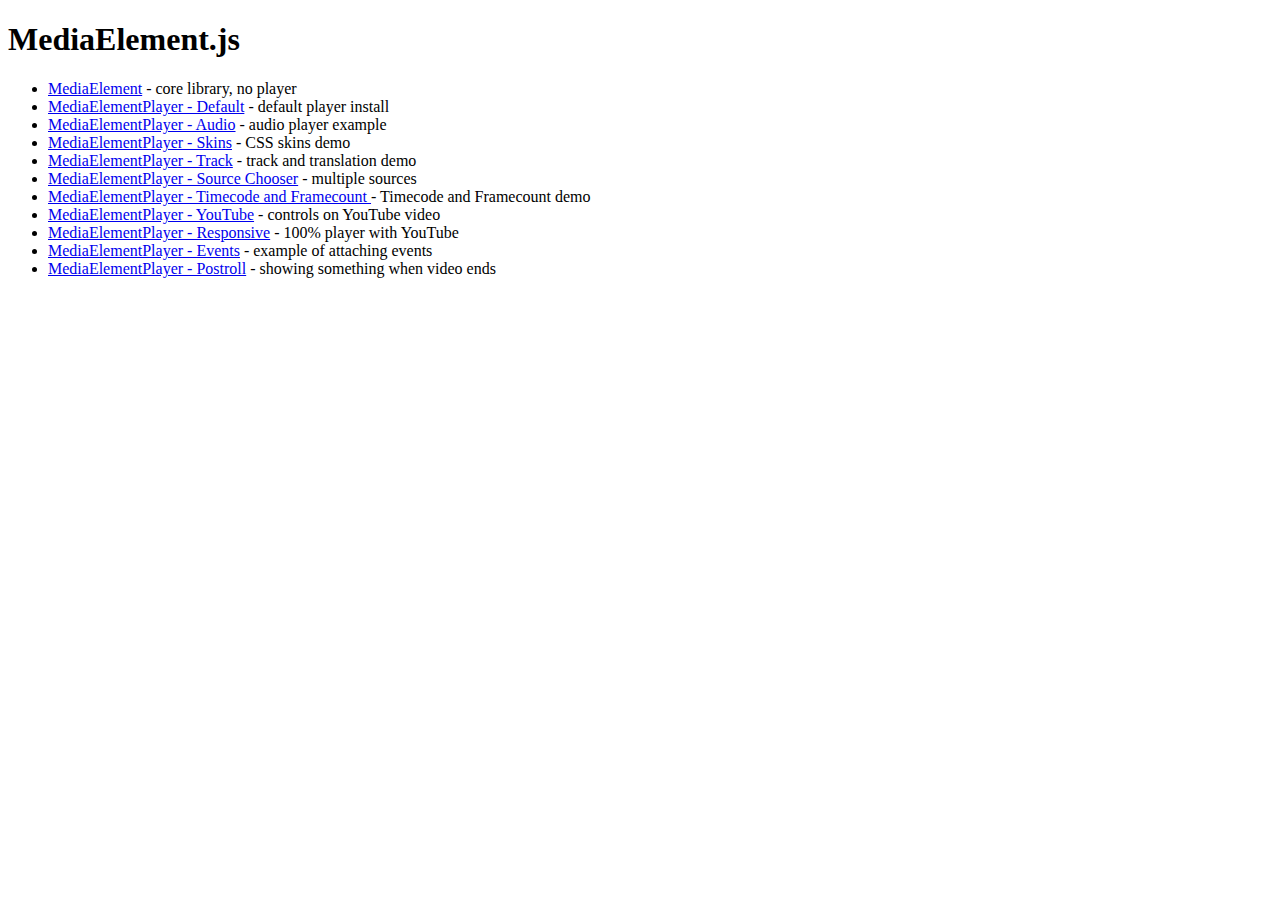
<file: upload/sites/all/libraries/mediaelement/demo/index.html>
<!DOCTYPE html>
<html>
<head>
	<meta http-equiv="Content-Type" content="text/html; charset=utf-8" />
	<title>MediaElement.js</title>	
</head>
<body>

<h1>MediaElement.js</h1>

<ul>
	<li><a href="mediaelement.html">MediaElement</a> - core library, no player</li>
	<li><a href="mediaelementplayer.html">MediaElementPlayer - Default</a> - default player install</li>
	<li><a href="mediaelementplayer-audio.html">MediaElementPlayer - Audio</a> - audio player example</li>
	<li><a href="mediaelementplayer-skins.html">MediaElementPlayer - Skins</a> - CSS skins demo</li>
	<li><a href="mediaelementplayer-track.html">MediaElementPlayer - Track</a> - track and translation demo</li>
	<li><a href="mediaelementplayer-sourcechooser.html">MediaElementPlayer - Source Chooser</a> - multiple sources</li>
	<li><a href="mediaelementplayer-frameaccurate.html">MediaElementPlayer - Timecode and Framecount </a> - Timecode and Framecount demo</li>
	<li><a href="mediaelementplayer-youtube.html">MediaElementPlayer - YouTube</a> - controls on YouTube video</li>
	<li><a href="mediaelementplayer-responsive.html">MediaElementPlayer - Responsive</a> - 100% player with YouTube</li>
	<li><a href="mediaelementplayer-events.html">MediaElementPlayer - Events</a> - example of attaching events</li>
	<li><a href="mediaelementplayer-postroll.html">MediaElementPlayer - Postroll</a> - showing something when video ends</li>
	
</ul>

</body>
</html>
</file>
